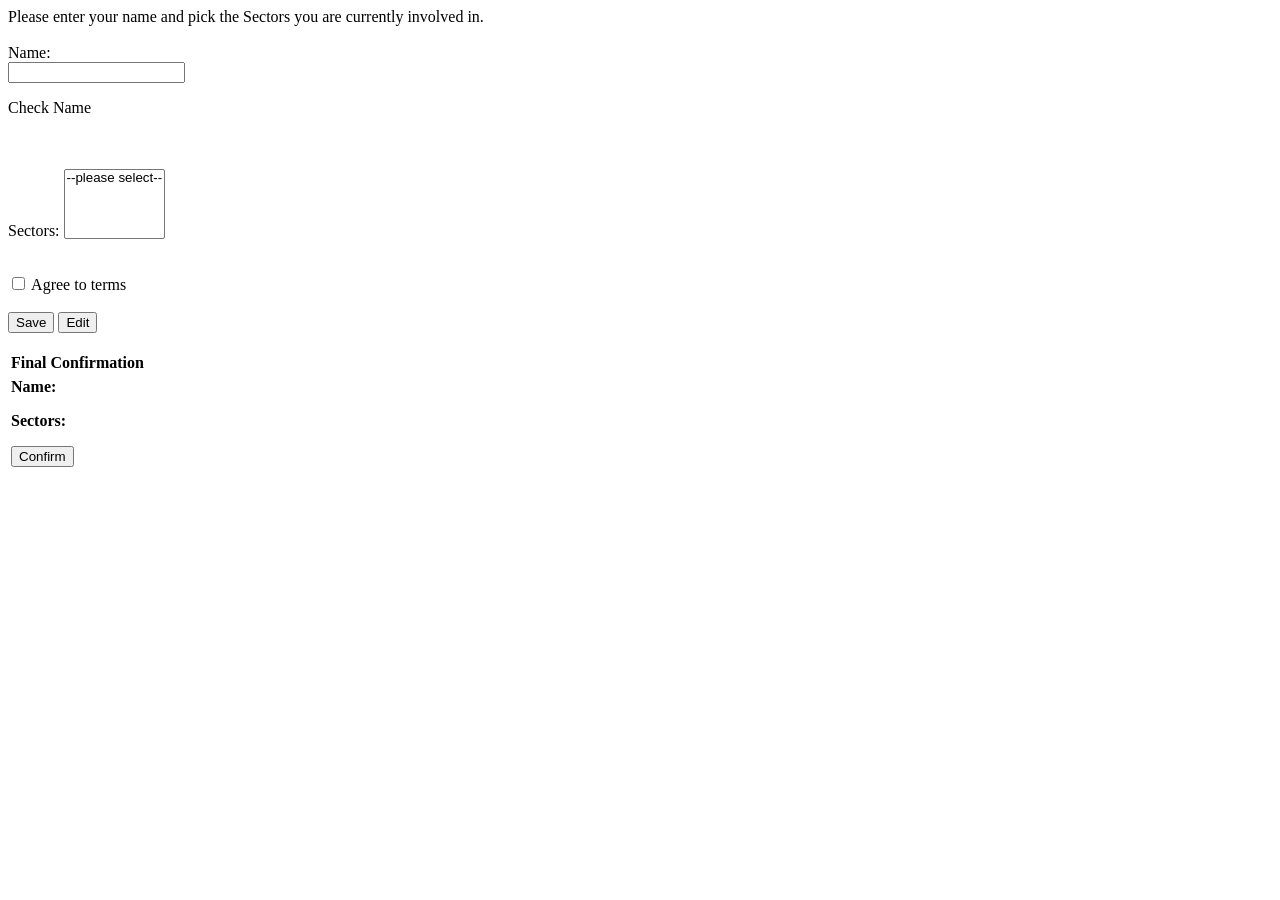
<file: target/classes/templates/index.html>
<!-- https://frontbackend.com/thymeleaf/spring-boot-bootstrap-thymeleaf-select-option -->
<!-- https://stackoverflow.com/questions/33136866/display-a-string-that-contains-html-in-thymeleaf-template -->
<!-- https://www.baeldung.com/thymeleaf-select-option -->
<!-- https://stackoverflow.com/questions/35655009/thymeleaf-doesnt-select-disabled-option -->
<!-- https://www.baeldung.com/spring-thymeleaf-error-messages -->
<!-- saved from url=(0094)file:///C:/Users/oliver.stimmer/AppData/Roaming/Skype/My%20Skype%20Received%20Files/index.html -->
<!DOCTYPE html>
<html xmlns="http://www.w3.org/1999/xhtml"
    xmlns:th="http://www.thymeleaf.org">
<head>
<html><head>
<meta http-equiv="Content-Type" content="text/html; charset=windows-1252">
<link th:href="@{/styles/cssandjs/main.css}" rel="stylesheet" />
</head><body>Please enter your name and pick the Sectors you are currently involved in.
<br>
<br>
Name: 
<form action="#" th:action="@{/save}" th:object="${frontDto}" method="post">
<input type="hidden" th:field="*{personId}" name="personId">
<input type="hidden" th:field="*{personInSectorId}" name="personInSectorId">

<input type="text" th:field="*{name}">
<p th:if="${#fields.hasErrors('name')}" 
                    	th:errorclass="error" th:errors="*{name}">
                    	Check Name</p>
<br>

<br>
Sectors: 

<select th:field="*{sectors}" id="sectors" name="sectors" multiple>
    <option value="0" th:disabled="disabled">--please select--</option>
    
	<th:block th:each="sectorType: ${corrSectorTypeList}">
	
    <option th:utext="${sectorType.typeName}" th:value="${sectorType.id}" />
    
    </th:block>
</select>

<br>
<p th:if="${#fields.hasErrors('global')}" 
                    	class="error" th:each="err : ${#fields.errors('global')}" th:text="${err}">
                    	</p>
<br>
<input type="checkbox" th:field="*{agreeTerms}"> Agree to terms

<br>

<br>
<span th:if="${finalConfirmButton != 1}">
<input type="submit" name="action" value="Save">
</span>


<span th:if="${finalConfirmButton == 1}">

<input type="submit" name="action" value="Edit">
<br>
<br>

<table class="finalConfirm">
<tr>
<th>Final Confirmation</th>
<tr/>
<tr>
<td>
<b>Name:</b>
<p th:text="*{name}"></p>
<b>Sectors:</b>
<th:block th:each="sector: *{sectors}">
	<p th:utext="${sector.typeName}"></p>
</th:block>
<input type="submit" name="action" value="Confirm">
</td>
</tr>
</table>

</span>

</form>

</body></html>
</file>
